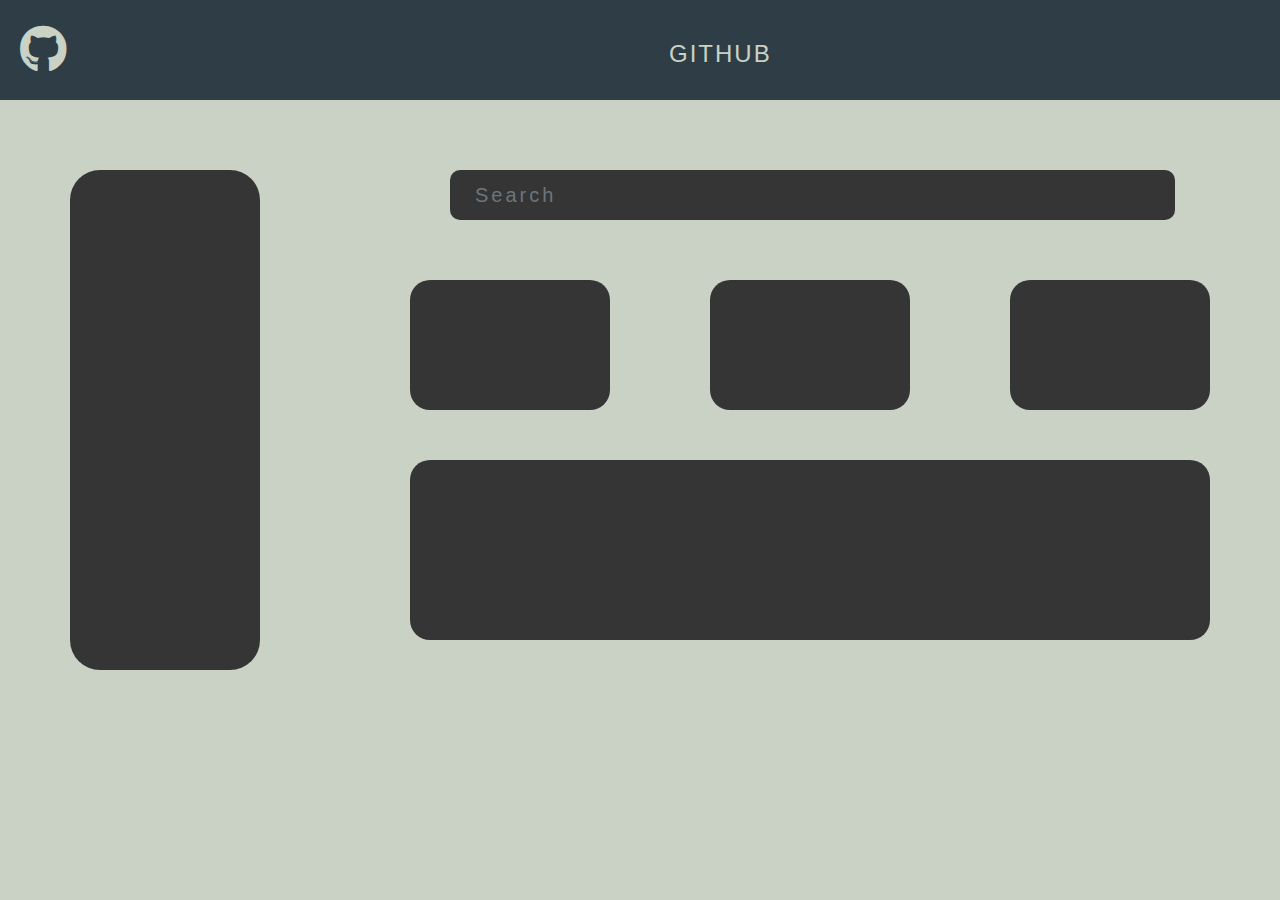
<file: github page/index.html>
<!DOCTYPE html>
<html lang="en">
  <head>
    <meta charset="UTF-8" />
    <meta http-equiv="X-UA-Compatible" content="IE=edge" />
    <meta name="viewport" content="width=device-width, initial-scale=1.0" />
    <title>Day 13</title>
    <link rel="stylesheet" href="style.css" />
    <link
      rel="stylesheet"
      href="https://cdnjs.cloudflare.com/ajax/libs/font-awesome/6.2.1/css/all.min.css"
    />
  </head>
  <body>
    <nav>
      <span class="brand">
        <i class="fa-brands fa-github"></i>
        <span class="text">GITHUB</span>
      </span>
    </nav>
    <div class="container">
      <div class="container-left"></div>
      <div class="container-right">
        <div class="container-right-top">Search</div>
        <div class="container-right-mid">
          <div class="container-right-mid-left"></div>
          <div class="container-right-mid-mid"></div>
          <div class="container-right-mid-right"></div>
        </div>
        <div class="container-right-bottom"></div>
      </div>
    </div>
  </body>
</html>
</file>
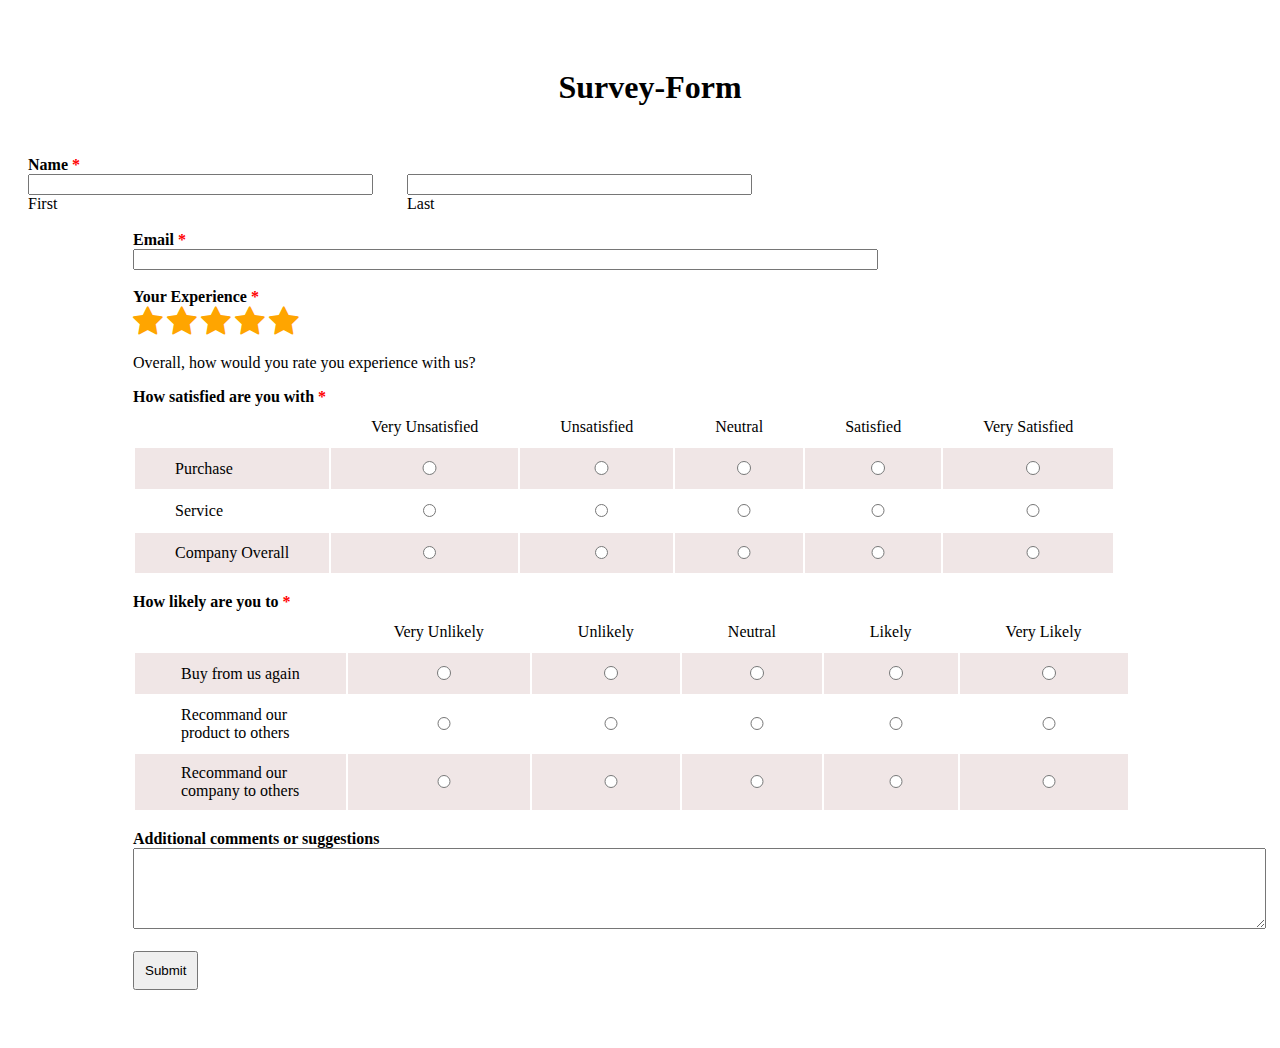
<file: survey form/index.html>
<!DOCTYPE html>
<html lang="en">
<head>
    <meta charset="UTF-8">
    <meta http-equiv="X-UA-Compatible" content="IE=edge">
    <meta name="viewport" content="width=device-width, initial-scale=1.0">
    <title>Survey-Form</title>
    <link rel="stylesheet" href="https://cdnjs.cloudflare.com/ajax/libs/font-awesome/4.7.0/css/font-awesome.min.css" integrity="sha512-SfTiTlX6kk+qitfevl/7LibUOeJWlt9rbyDn92a1DqWOw9vWG2MFoays0sgObmWazO5BQPiFucnnEAjpAB+/Sw==" crossorigin="anonymous" referrerpolicy="no-referrer" />
    <link href="https://cdn.jsdelivr.net/npm/bootstrap@5.1.0/dist/css/bootstrap.min.css" rel="stylesheet" integrity="sha384-KyZXEAg3QhqLMpG8r+8fhAXLRk2vvoC2f3B09zVXn8CA5QIVfZOJ3BCsw2P0p/We" crossorigin="anonymous">
    <link rel="stylesheet" href="style.css">
</head>
<body>
    
    <div class="container">
        <h1 class="heading-1">Survey-Form</h1>
        <!-- <div class="row"> -->
            <div class="name">
                <label for="Name">Name <span>*</span></label>
            </div>
            <div class="name-text1">
                <input type="text" name="First" id="First" size="40"><br>
                <label for="First">First</label>
            </div>
            <div class="name-text2">
                <input type="text" name="Last" id="Last" size="40"><br>
                <label for="Last">Last</label>
            </div>
        </div><br>
        <div class="email">
            <div class="name">
                <label for="Email">Email <span>*</span></label>
            </div>
            <div class="name-text1">
                <input type="email" name="emial" id="Email" size="90">
            </div>
        </div><br>    
        <div class="exp">
            <div class="name">
                <label for="Exp">Your Experience <span>*</span></label>
            </div>
            <i class="fa fa-star fa-2x"></i>
            <i class="fa fa-star fa-2x"></i>
            <i class="fa fa-star fa-2x"></i>
            <i class="fa fa-star fa-2x"></i>
            <i class="fa fa-star fa-2x"></i><br>
            <p>Overall, how would you rate you experience with us?</p>
        </div>
        <div class="satisfied">
            <div class="name">
                <label for="satisfied">How satisfied are you with <span>*</span></label>
            </div>
            <table>
                <tr>
                    <td></td>
                    <td>Very Unsatisfied</td>
                    <td>Unsatisfied</td>
                    <td>Neutral</td>
                    <td>Satisfied</td>
                    <td>Very Satisfied</td>
                </tr>
                <tr style="background-color: rgb(240, 230, 230);">
                    <td style="text-align: start;">Purchase</td>
                    <td><input type="radio" name="" id="" class="radio"></td>
                    <td><input type="radio" name="" id="" class="radio"></td>
                    <td><input type="radio" name="" id="" class="radio"></td>
                    <td><input type="radio" name="" id="" class="radio"></td>
                    <td><input type="radio" name="" id="" class="radio"></td>
                </tr>
                <tr>
                    <td style="text-align:start;">Service</td>
                    <td><input type="radio" name="" id="" class="radio"></td>
                    <td><input type="radio" name="" id="" class="radio"></td>
                    <td><input type="radio" name="" id="" class="radio"></td>
                    <td><input type="radio" name="" id="" class="radio"></td>
                    <td><input type="radio" name="" id="" class="radio"></td>
                </tr>
                <tr style="background-color: rgb(240, 230, 230);">
                    <td style="text-align: start;">Company Overall</td>
                    <td><input type="radio" name="" id="" class="radio"></td>
                    <td><input type="radio" name="" id="" class="radio"></td>
                    <td><input type="radio" name="" id="" class="radio"></td>
                    <td><input type="radio" name="" id="" class="radio"></td>
                    <td><input type="radio" name="" id="" class="radio"></td>
                </tr>
            </table>
        </div><br>
        <div class="likely">
            <div class="name">
                <label for="satisfied">How likely are you to <span>*</span></label>
            </div>
            <table>
                <tr>
                    <td class="pad"></td>
                    <td class="pad">Very Unlikely</td>
                    <td class="pad">Unlikely</td>
                    <td class="pad">Neutral</td>
                    <td class="pad">Likely</td>
                    <td class="pad">Very Likely</td>
                </tr>
                <tr style="background-color: rgb(240, 230, 230);">
                    <td style="text-align: start;" class="pad">Buy from us again</td>
                    <td class="pad"><input type="radio" name="" id="" class="radio"></td>
                    <td class="pad"><input type="radio" name="" id="" class="radio"></td>
                    <td class="pad"><input type="radio" name="" id="" class="radio"></td>
                    <td class="pad"><input type="radio" name="" id="" class="radio"></td>
                    <td class="pad"><input type="radio" name="" id="" class="radio"></td>
                </tr>
                <tr>
                    <td style="text-align:start;" class="pad">Recommand our <br> product to others</td>
                    <td class="pad"><input type="radio" name="" id="" class="radio"></td>
                    <td class="pad"><input type="radio" name="" id="" class="radio"></td>
                    <td class="pad"><input type="radio" name="" id="" class="radio"></td>
                    <td class="pad"><input type="radio" name="" id="" class="radio"></td>
                    <td class="pad"><input type="radio" name="" id="" class="radio"></td>
                </tr>
                <tr style="background-color: rgb(240, 230, 230);">
                    <td style="text-align: start;" class="pad">Recommand our <br> company to others</td>
                    <td class="pad"><input type="radio" name="" id="" class="radio"></td>
                    <td class="pad"><input type="radio" name="" id="" class="radio"></td>
                    <td class="pad"><input type="radio" name="" id="" class="radio"></td>
                    <td class="pad"><input type="radio" name="" id="" class="radio"></td>
                    <td class="pad"><input type="radio" name="" id="" class="radio"></td>
                </tr>
            </table>
        </div><br>
        <div class="additional">
            <div class="name">
                <label for="satisfied">Additional comments or suggestions</label><br>
                <textarea name="comments" id="" cols="139" rows="5"></textarea>
            </div>
        </div><br>
        <div class="sub">
            <input type="Submit" value="Submit" class="submit"/>
        </div>
    </div>
</body>
</html>
</file>
<file: github page/style.css>
* {
    margin: 0;
    padding: 0;
  }
  
  body {
    background-color: #cad2c5;
    font-family: sans-serif;
  }
  
  nav {
    background-color: #2f3e46;
    color: #cad2c5;
    height: 100px;
    text-align: center;
    letter-spacing: 2px;
    font-size: 1.5rem;
  }
  
  .brand {
    display: flex;
    font-size: 3rem;
    padding-left: 20px;
    padding-top: 25px;
  }
  
  .text {
    font-size: 1.5rem;
    padding-left: 600px;
    padding-top: 15px;
  }
  
  .container {
    display: flex;
  }
  
  .container-left {
    height: 500px;
    width: 300px;
    margin-top: 70px;
    margin-left: 70px;
    border-radius: 30px;
    background-color: #353535;
  }
  
  .container-right-top {
    height: 50px;
    width: 700px;
    margin-left: 190px;
    margin-top: 70px;
    margin-right: 70px;
    border-radius: 10px;
    background-color: #353535;
    color: #6c757d;
    font-size: 20px;
    line-height: 50px;
    padding-left: 25px;
    letter-spacing: 3px;
  }
  
  .container-right-mid {
    margin-left: 50px;
    margin-top: 60px;
    display: flex;
  }
  
  .container-right-mid-left {
    height: 130px;
    width: 200px;
    margin-left: 100px;
    border-radius: 20px;
    background-color: #353535;
  }
  .container-right-mid-mid {
    height: 130px;
    width: 200px;
    margin-left: 100px;
    border-radius: 20px;
    background-color: #353535;
  }
  .container-right-mid-right {
    height: 130px;
    width: 200px;
    margin-left: 100px;
    border-radius: 20px;
    background-color: #353535;
  }
  
  .container-right-bottom {
    height: 180px;
    width: 800px;
    margin-left: 150px;
    margin-top: 50px;
    margin-right: 70px;
    border-radius: 20px;
    background-color: #353535;
    color: #6c757d;
  }
</file>
<file: survey form/style.css>
.container{
    padding-top: 40px;
    padding-left: 20px;
}
span{
    color:red
}
.name{
    font-weight: bolder;
}
.name-text1{
    display: inline-block;
}
.name-text2{
    display: inline-block;
    padding-left: 30px;
}
.email{
    padding-left: 125px;
}
.exp{
    padding-left: 125px;
}
.fa-star{
    color: orange;
}
.satisfied{
    padding-left: 125px;
}
table{
    text-align: center;
    padding: 0;
}
td{
    padding: 10px 40px;
}
.radio{
    border: 0.5em;
    width: 100%;
    height: 1em;
    border-color: black;
}
.likely{
    padding-left: 125px;
}
.pad{
    padding:10px 46px;
}
.additional{
    padding-left: 125px;
}
.submit{
    padding: 10px 10px;
}
.sub{
    padding-left: 125px;
    padding-bottom: 50px;
}

.heading-1{
    text-align: center;
    margin-bottom: 50px;
}
</file>
